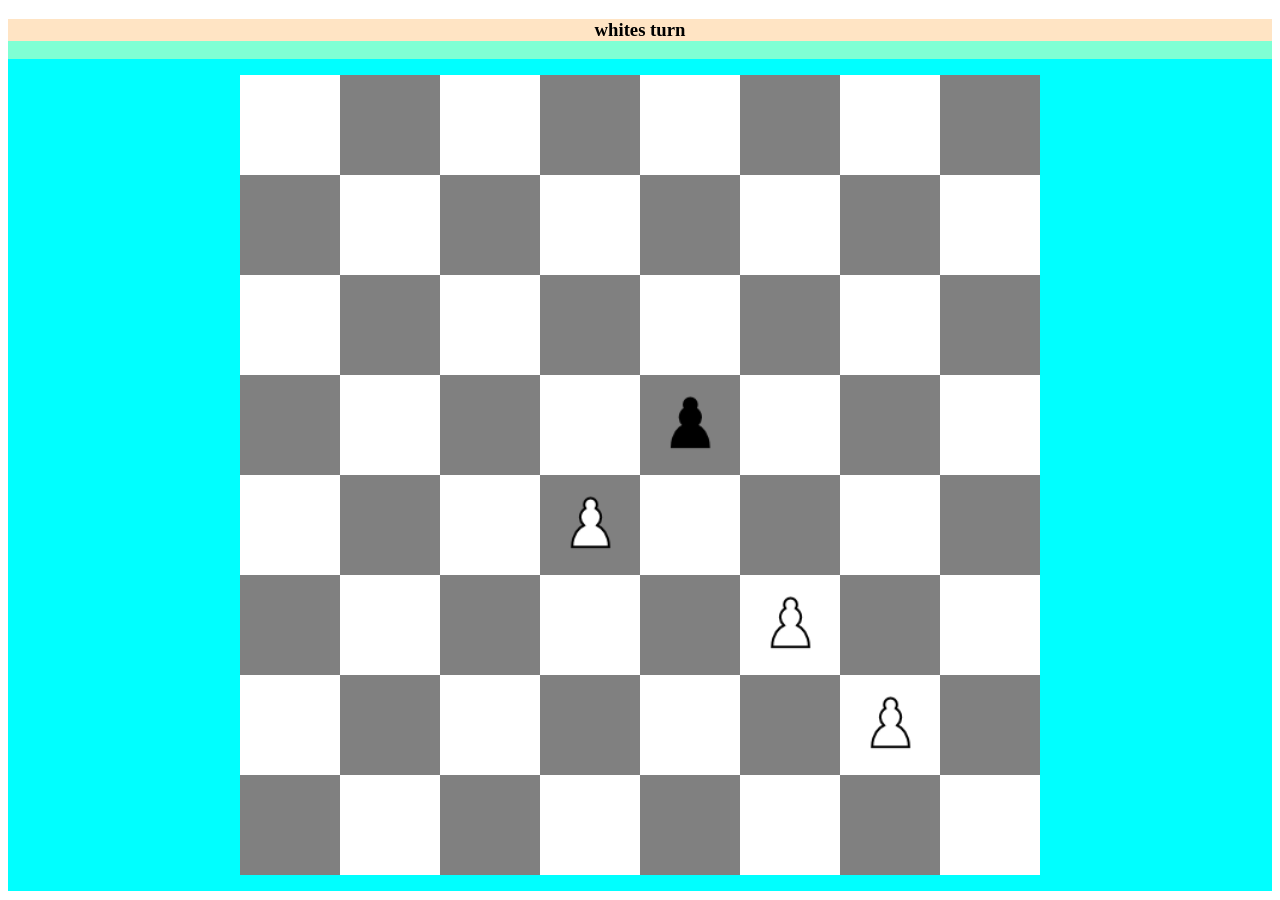
<file: index.html>
<!DOCTYPE html>
<html lang="en">
<head>
    <meta charset="UTF-8">
    <meta name="viewport" content="width=device-width, initiate=1.0">
    <title>Chess</title>
    
    <link rel="stylesheet" href="./chess_board_style.css">

</head>
<body>
    <div class="main-frame">

        <h3 id="h"></h3>
        <div class="chess-table">
            <ul id="a">
                <div class="chess-div" id="row-1">
                    <li class="tile B-Rook W-t" id="1-1"></li>
                    <li class="tile B-Knight B-t" id="1-2"></li>
                    <li class="tile B-Bishop W-t" id="1-3"></li>
                    <li class="tile B-Queen B-t" id="1-4"></li>
                    <li class="tile B-King W-t" id="1-5"></li>
                    <li class="tile B-Bishop B-t" id="1-6"></li>
                    <li class="tile B-Knight W-t" id="1-7"></li>
                    <li class="tile B-Rook B-t" id="1-8"></li>
                </div>
                <div class="chess-div" id="row-2">
                    <li class="tile B-Pawn B-t" id="2-1"></li>
                    <li class="tile B-Pawn W-t" id="2-2"></li>
                    <li class="tile B-Pawn B-t" id="2-3"></li>
                    <li class="tile B-Pawn W-t" id="2-4"></li>
                    <li class="tile B-Pawn B-t" id="2-5"></li>
                    <li class="tile B-Pawn W-t" id="2-6"></li>
                    <li class="tile B-Pawn B-t" id="2-7"></li>
                    <li class="tile B-Pawn W-t" id="2-8"></li>
                </div>
    
    
                <div class="chess-div" id="row-3">
                    <li class="tile W-t" id="3-1"></li>
                    <li class="tile B-t" id="3-2"></li>
                    <li class="tile W-t" id="3-3"></li>
                    <li class="tile B-t" id="3-4"></li>
                    <li class="tile W-t" id="3-5"></li>
                    <li class="tile B-t" id="3-6"></li>
                    <li class="tile W-t" id="3-7"></li>
                    <li class="tile B-t" id="3-8"></li>
                </div>
                <div class="chess-div" id="row-4">
                    <li class="tile B-t" id="4-1"></li>
                    <li class="tile W-t" id="4-2"></li>
                    <li class="tile B-t" id="4-3"></li>
                    <li class="tile W-t" id="4-4"></li>
                    <li class="tile B-t" id="4-5">B-Pawn</li>
                    <li class="tile W-t" id="4-6"></li>
                    <li class="tile B-t" id="4-7"></li>
                    <li class="tile W-t" id="4-8"></li>
                </div>
                <div class="chess-div" id="row-5">
                    <li class="tile W-t" id="5-1"></li>
                    <li class="tile B-t" id="5-2"></li>
                    <li class="tile W-t" id="5-3"></li>
                    <li class="tile B-t" id="5-4">W-Pawn</li>
                    <li class="tile W-t" id="5-5"></li>
                    <li class="tile B-t" id="5-6"></li>
                    <li class="tile W-t" id="5-7"></li>
                    <li class="tile B-t" id="5-8"></li>
                </div>
                <div class="chess-div" id="row-6">
                    <li class="tile B-t" id="6-1"></li>
                    <li class="tile W-t" id="6-2"></li>
                    <li class="tile B-t" id="6-3"></li>
                    <li class="tile W-t" id="6-4"></li>
                    <li class="tile B-t" id="6-5"></li>
                    <li class="tile W-t" id="6-6">W-Pawn</li>
                    <li class="tile B-t" id="6-7"></li>
                    <li class="tile W-t" id="6-8"></li>
                </div>
    
                <div class="chess-div" id="row-7">
                    <li class="tile W-Pawn W-t" id="7-1"></li>
                    <li class="tile W-Pawn B-t" id="7-2"></li>
                    <li class="tile W-Pawn W-t" id="7-3"></li>
                    <li class="tile W-Pawn B-t" id="7-4"></li>
                    <li class="tile W-Pawn W-t" id="7-5"></li>
                    <li class="tile W-Pawn B-t" id="7-6"></li>
                    <li class="tile W-Pawn W-t" id="7-7">W-Pawn</li>
                    <li class="tile W-Pawn B-t" id="7-8"></li>
                </div>
                <div class="chess-div" id="row-8">
                    <li class="tile W-Rook B-t" id="8-1"></li>
                    <li class="tile W-Knight W-t" id="8-2"></li>
                    <li class="tile W-Bishop B-t" id="8-3"></li>
                    <li class="tile W-Queen W-t" id="8-4"></li>
                    <li class="tile W-King B-t" id="8-5"></li>
                    <li class="tile W-Bishop W-t" id="8-6"></li>
                    <li class="tile W-Knight B-t" id="8-7"></li>
                    <li class="tile W-Rook W-t" id="8-8"></li>
                </div>  
            </ul>
        </div>
    </div>
    <script src="script.js"></script>
    <script src="AI.js"></script>
</body>
</html>
</file>
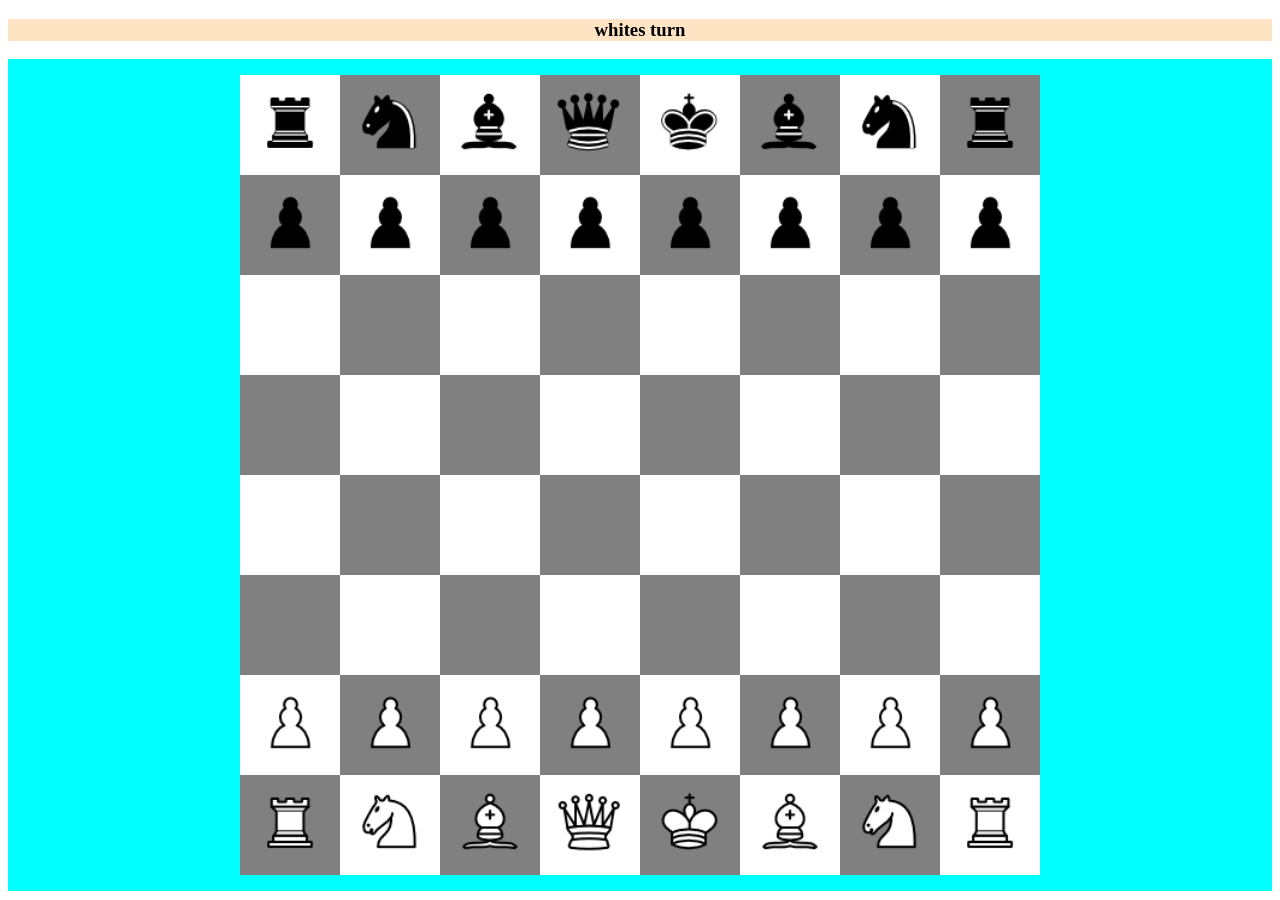
<file: chess_board.html>
<!DOCTYPE html>
<html lang="en">
<head>
    <meta charset="UTF-8">
    <meta name="viewport" content="width=device-width, initiate=1.0">
    <title>Chess</title>
    
    <link rel="stylesheet" href="./chess_board_style.css">

</head>
<body>
    <h3 id="h"></h3>
    <div class="chess-table">
        <ul id="a">
            <div class="chess-div" id="row-1">
                <li class="tile B-Rook W-t" id="1-1">B-Rook</li>
                <li class="tile B-Knight B-t" id="1-2">B-Night</li>
                <li class="tile B-Bishop W-t" id="1-3">B-Bishop</li>
                <li class="tile B-Queen B-t" id="1-4">B-Queen</li>
                <li class="tile B-King W-t" id="1-5">B-King</li>
                <li class="tile B-Bishop B-t" id="1-6">B-Bishop</li>
                <li class="tile B-Knight W-t" id="1-7">B-Night</li>
                <li class="tile B-Rook B-t" id="1-8">B-Rook</li>
            </div>
            <div class="chess-div" id="row-2">
                <li class="tile B-Pawn B-t" id="2-1">B-Pawn</li>
                <li class="tile B-Pawn W-t" id="2-2">B-Pawn</li>
                <li class="tile B-Pawn B-t" id="2-3">B-Pawn</li>
                <li class="tile B-Pawn W-t" id="2-4">B-Pawn</li>
                <li class="tile B-Pawn B-t" id="2-5">B-Pawn</li>
                <li class="tile B-Pawn W-t" id="2-6">B-Pawn</li>
                <li class="tile B-Pawn B-t" id="2-7">B-Pawn</li>
                <li class="tile B-Pawn W-t" id="2-8">B-Pawn</li>
            </div>


            <div class="chess-div" id="row-3">
                <li class="tile W-t" id="3-1"></li>
                <li class="tile B-t" id="3-2"></li>
                <li class="tile W-t" id="3-3"></li>
                <li class="tile B-t" id="3-4"></li>
                <li class="tile W-t" id="3-5"></li>
                <li class="tile B-t" id="3-6"></li>
                <li class="tile W-t" id="3-7"></li>
                <li class="tile B-t" id="3-8"></li>
            </div>
            <div class="chess-div" id="row-4">
                <li class="tile B-t" id="4-1"></li>
                <li class="tile W-t" id="4-2"></li>
                <li class="tile B-t" id="4-3"></li>
                <li class="tile W-t" id="4-4"></li>
                <li class="tile B-t" id="4-5"></li>
                <li class="tile W-t" id="4-6"></li>
                <li class="tile B-t" id="4-7"></li>
                <li class="tile W-t" id="4-8"></li>
            </div>
            <div class="chess-div" id="row-5">
                <li class="tile W-t" id="5-1"></li>
                <li class="tile B-t" id="5-2"></li>
                <li class="tile W-t" id="5-3"></li>
                <li class="tile B-t" id="5-4"></li>
                <li class="tile W-t" id="5-5"></li>
                <li class="tile B-t" id="5-6"></li>
                <li class="tile W-t" id="5-7"></li>
                <li class="tile B-t" id="5-8"></li>
            </div>
            <div class="chess-div" id="row-6">
                <li class="tile B-t" id="6-1"></li>
                <li class="tile W-t" id="6-2"></li>
                <li class="tile B-t" id="6-3"></li>
                <li class="tile W-t" id="6-4"></li>
                <li class="tile B-t" id="6-5"></li>
                <li class="tile W-t" id="6-6"></li>
                <li class="tile B-t" id="6-7"></li>
                <li class="tile W-t" id="6-8"></li>
            </div>

            <div class="chess-div" id="row-7">
                <li class="tile W-Pawn W-t" id="7-1">W-Pawn</li>
                <li class="tile W-Pawn B-t" id="7-2">W-Pawn</li>
                <li class="tile W-Pawn W-t" id="7-3">W-Pawn</li>
                <li class="tile W-Pawn B-t" id="7-4">W-Pawn</li>
                <li class="tile W-Pawn W-t" id="7-5">W-Pawn</li>
                <li class="tile W-Pawn B-t" id="7-6">W-Pawn</li>
                <li class="tile W-Pawn W-t" id="7-7">W-Pawn</li>
                <li class="tile W-Pawn B-t" id="7-8">W-Pawn</li>
            </div>
            <div class="chess-div" id="row-8">
                <li class="tile W-Rook B-t" id="8-1">W-Rook</li>
                <li class="tile W-Knight W-t" id="8-2">W-Night</li>
                <li class="tile W-Bishop B-t" id="8-3">W-Bishop</li>
                <li class="tile W-Queen W-t" id="8-4">W-Queen</li>
                <li class="tile W-King B-t" id="8-5">W-King</li>
                <li class="tile W-Bishop W-t" id="8-6">W-Bishop</li>
                <li class="tile W-Knight B-t" id="8-7">W-Night</li>
                <li class="tile W-Rook W-t" id="8-8">W-Rook</li>
            </div>  
        </ul>
    </div>
    <script src="script.js"></script>
    <script src="AI.js"></script>
</body>
</html>
</file>
<file: chess_board_style.css>
/*
Chess board
*/
.chess-table > ul{
    width: 800px;
    height: 800px;
    padding: 0px;

    list-style-type: none;

    display: grid;
    grid-template-columns: auto;
}

.chess-table{
    display: flex;
    justify-content: center;
    background-color: aqua;
    z-index: 1;
}

.chess-div{
    font-size: 0px;

    display: grid;
    grid-template-columns: auto auto auto auto auto auto auto auto;
}


.pic{
    position: absolute;
    padding: 15px 0px 0px 17px;
    scale: 1.2;
}

.main-frame{
    width: 100%;
    height: 100%;
    margin: 0;
    background-color: aquamarine;
    z-index: 3;
}

#h{
    display: flex;
    justify-content: center;
    background-color: bisque;
}
</file>
